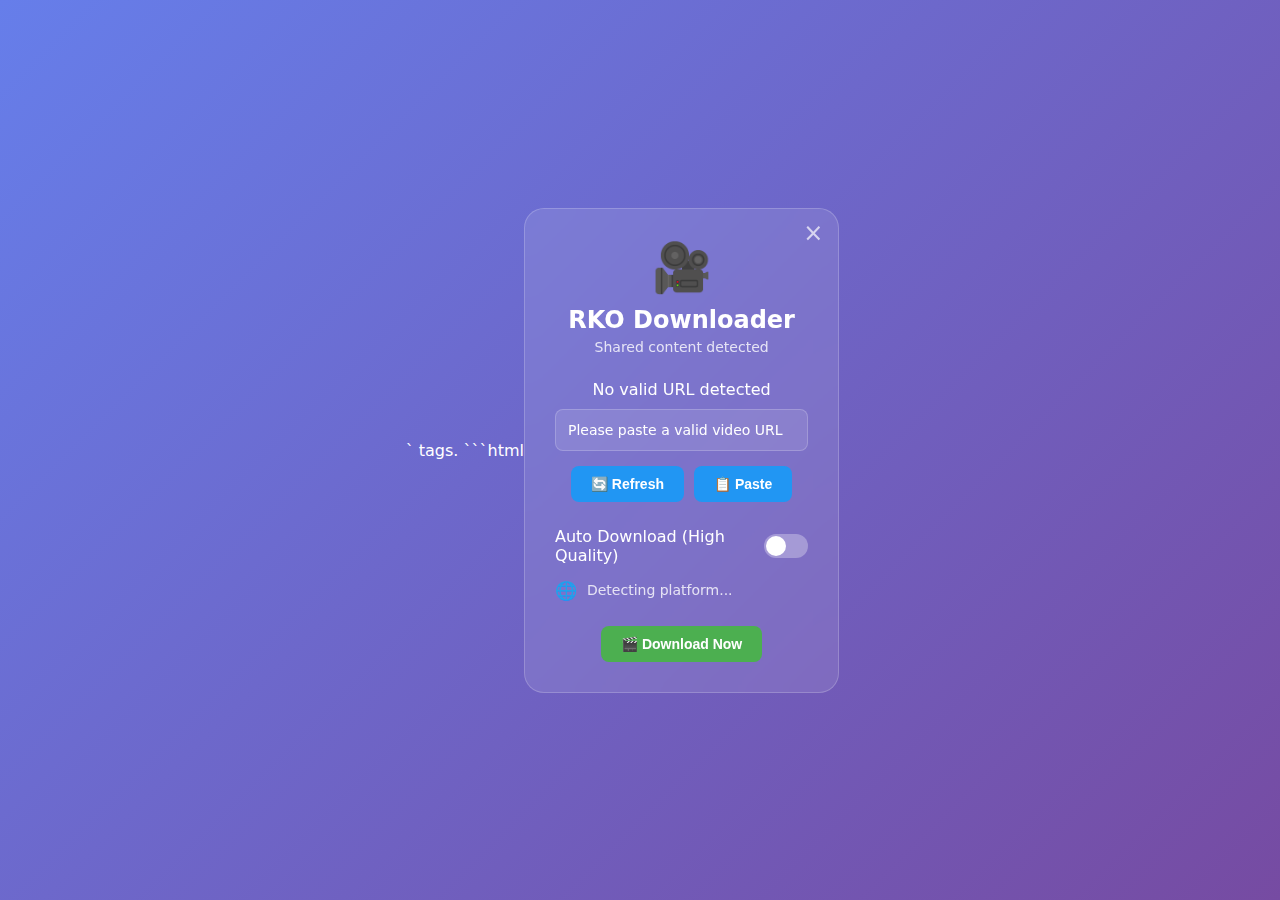
<file: share-handler.html>
` tags.

```html
<replit_final_file>
<!DOCTYPE html>
<html lang="en">
<head>
    <meta charset="UTF-8">
    <meta name="viewport" content="width=device-width, initial-scale=1.0">
    <title>RKO Downloader - Share Handler</title>
    <style>
        * {
            margin: 0;
            padding: 0;
            box-sizing: border-box;
        }

        body {
            font-family: -apple-system, BlinkMacSystemFont, 'Segoe UI', system-ui, sans-serif;
            background: linear-gradient(135deg, #667eea 0%, #764ba2 100%);
            min-height: 100vh;
            display: flex;
            align-items: center;
            justify-content: center;
            color: white;
        }

        .popup-container {
            background: rgba(255, 255, 255, 0.1);
            backdrop-filter: blur(10px);
            border-radius: 20px;
            padding: 30px;
            max-width: 400px;
            width: 90%;
            animation: slideUp 0.3s ease-out;
            border: 1px solid rgba(255, 255, 255, 0.2);
        }

        @keyframes slideUp {
            from {
                transform: translateY(50px);
                opacity: 0;
            }
            to {
                transform: translateY(0);
                opacity: 1;
            }
        }

        .header {
            text-align: center;
            margin-bottom: 25px;
        }

        .app-icon {
            font-size: 48px;
            margin-bottom: 10px;
        }

        .app-name {
            font-size: 24px;
            font-weight: bold;
            margin-bottom: 5px;
        }

        .subtitle {
            font-size: 14px;
            opacity: 0.8;
        }

        .clipboard-section {
            margin-bottom: 25px;
        }

        .clipboard-status {
            font-size: 16px;
            margin-bottom: 10px;
            text-align: center;
        }

        .clipboard-url {
            background: rgba(255, 255, 255, 0.1);
            padding: 12px;
            border-radius: 8px;
            margin-bottom: 15px;
            word-break: break-all;
            font-size: 14px;
            min-height: 40px;
            border: 1px solid rgba(255, 255, 255, 0.2);
        }

        .clipboard-actions {
            display: flex;
            gap: 10px;
            justify-content: center;
        }

        .btn {
            padding: 10px 20px;
            border: none;
            border-radius: 8px;
            cursor: pointer;
            font-size: 14px;
            font-weight: bold;
            background: rgba(255, 255, 255, 0.2);
            color: white;
            transition: all 0.3s ease;
        }

        .btn:hover {
            background: rgba(255, 255, 255, 0.3);
            transform: translateY(-2px);
        }

        .btn-primary {
            background: #4CAF50;
        }

        .btn-primary:hover {
            background: #45a049;
        }

        .btn-secondary {
            background: #2196F3;
        }

        .btn-secondary:hover {
            background: #1976D2;
        }

        .auto-download-section {
            margin-bottom: 25px;
        }

        .auto-download-toggle {
            display: flex;
            align-items: center;
            justify-content: space-between;
            margin-bottom: 15px;
        }

        .toggle-switch {
            width: 50px;
            height: 24px;
            background: rgba(255, 255, 255, 0.3);
            border-radius: 12px;
            position: relative;
            cursor: pointer;
            transition: background 0.3s ease;
        }

        .toggle-switch.active {
            background: #4CAF50;
        }

        .toggle-slider {
            width: 20px;
            height: 20px;
            background: white;
            border-radius: 50%;
            position: absolute;
            top: 2px;
            left: 2px;
            transition: transform 0.3s ease;
        }

        .toggle-switch.active .toggle-slider {
            transform: translateX(26px);
        }

        .platform-info {
            display: flex;
            align-items: center;
            gap: 10px;
            font-size: 14px;
            opacity: 0.8;
        }

        .platform-icon {
            font-size: 18px;
        }

        .download-progress {
            display: none;
            text-align: center;
            margin-top: 20px;
        }

        .progress-bar {
            width: 100%;
            height: 6px;
            background: rgba(255, 255, 255, 0.2);
            border-radius: 3px;
            overflow: hidden;
            margin-top: 10px;
        }

        .progress-fill {
            height: 100%;
            background: linear-gradient(90deg, #4CAF50, #81C784);
            border-radius: 3px;
            width: 0%;
            transition: width 0.3s ease;
        }

        .notification-style {
            position: fixed;
            top: 20px;
            left: 50%;
            transform: translateX(-50%);
            background: rgba(0, 0, 0, 0.8);
            color: white;
            padding: 15px 25px;
            border-radius: 10px;
            z-index: 1000;
            display: none;
        }

        .close-btn {
            position: absolute;
            top: 10px;
            right: 15px;
            font-size: 24px;
            cursor: pointer;
            color: rgba(255, 255, 255, 0.7);
        }

        .close-btn:hover {
            color: white;
        }
    </style>
</head>
<body>
    <div class="notification-style" id="notification">
        <div id="notificationText">Processing...</div>
        <div class="progress-bar">
            <div class="progress-fill" id="notificationProgress"></div>
        </div>
    </div>

    <div class="popup-container" id="popupContainer">
        <span class="close-btn" onclick="closePopup()">&times;</span>

        <div class="header">
            <div class="app-icon">🎥</div>
            <div class="app-name">RKO Downloader</div>
            <div class="subtitle">Shared content detected</div>
        </div>

        <div class="clipboard-section">
            <div class="clipboard-status" id="clipboardStatus">Checking shared content...</div>
            <div class="clipboard-url" id="clipboardUrl"></div>
            <div class="clipboard-actions">
                <button class="btn btn-secondary" id="refreshClipboard">🔄 Refresh</button>
                <button class="btn btn-secondary" id="manualPaste">📋 Paste</button>
            </div>
        </div>

        <div class="auto-download-section">
            <div class="auto-download-toggle">
                <span>Auto Download (High Quality)</span>
                <div class="toggle-switch" id="autoDownloadToggle">
                    <div class="toggle-slider"></div>
                </div>
            </div>
            <div class="platform-info" id="platformInfo">
                <span class="platform-icon">🌐</span>
                <span id="detectedPlatform">Detecting platform...</span>
            </div>
        </div>

        <div class="download-progress" id="downloadProgress">
            <div id="progressText">Preparing download...</div>
            <div class="progress-bar">
                <div class="progress-fill" id="progressFill"></div>
            </div>
        </div>

        <div style="text-align: center;">
            <button class="btn btn-primary" id="downloadBtn">🎬 Download Now</button>
        </div>
    </div>

    <script>
        let clipboardCheckInterval;
        let autoDownloadEnabled = localStorage.getItem('autoDownloadEnabled') === 'true';
        let currentUrl = '';

        // Platform detection
        const platforms = {
            'youtube.com': { name: 'YouTube', icon: '🎬' },
            'youtu.be': { name: 'YouTube', icon: '🎬' },
            'tiktok.com': { name: 'TikTok', icon: '🎵' },
            'vt.tiktok.com': { name: 'TikTok', icon: '🎵' },
            'instagram.com': { name: 'Instagram', icon: '📸' },
            'facebook.com': { name: 'Facebook', icon: '📘' },
            'twitter.com': { name: 'Twitter', icon: '🐦' },
            'x.com': { name: 'X (Twitter)', icon: '🐦' }
        };

        function showNotification(text, progress = 0) {
            const notification = document.getElementById('notification');
            const notificationText = document.getElementById('notificationText');
            const progressBar = document.getElementById('notificationProgress');

            notificationText.textContent = text;
            progressBar.style.width = progress + '%';
            notification.style.display = 'block';

            setTimeout(hideNotification, 3000);
        }

        function hideNotification() {
            document.getElementById('notification').style.display = 'none';
        }

        function closePopup() {
            if (clipboardCheckInterval) {
                clearInterval(clipboardCheckInterval);
            }

            const container = document.getElementById('popupContainer');
            container.style.animation = 'slideUp 0.3s ease-out reverse';
            setTimeout(() => {
                window.close();
                window.location.href = '/';
            }, 300);
        }

        function detectPlatform(url) {
            for (const [domain, info] of Object.entries(platforms)) {
                if (url.includes(domain)) {
                    return info;
                }
            }
            return { name: 'Unknown Platform', icon: '🌐' };
        }

        function updatePlatformInfo(url) {
            const platform = detectPlatform(url);
            document.getElementById('detectedPlatform').textContent = platform.name;
            document.querySelector('.platform-icon').textContent = platform.icon;
        }

        async function checkSharedContent() {
            const urlParams = new URLSearchParams(window.location.search);
            const sharedUrl = urlParams.get('shared_url') || urlParams.get('url');
            const sharedText = urlParams.get('shared_text') || urlParams.get('text');

            let detectedUrl = sharedUrl || sharedText;

            if (!detectedUrl) {
                try {
                    const clipboardText = await navigator.clipboard.readText();
                    if (clipboardText && isValidUrl(clipboardText)) {
                        detectedUrl = clipboardText;
                    }
                } catch (err) {
                    console.log('Clipboard access not available');
                }
            }

            if (detectedUrl && isValidUrl(detectedUrl)) {
                currentUrl = detectedUrl;
                document.getElementById('clipboardUrl').textContent = detectedUrl;
                document.getElementById('clipboardStatus').textContent = 'Shared content detected:';
                updatePlatformInfo(detectedUrl);

                if (autoDownloadEnabled) {
                    startAutoDownload(detectedUrl);
                }
            } else {
                document.getElementById('clipboardStatus').textContent = 'No valid URL detected';
                document.getElementById('clipboardUrl').textContent = 'Please paste a valid video URL';
            }
        }

        function isValidUrl(string) {
            try {
                const url = new URL(string);
                return url.protocol === 'http:' || url.protocol === 'https:';
            } catch (_) {
                return false;
            }
        }

        async function startAutoDownload(url) {
            const progressDiv = document.getElementById('downloadProgress');
            const progressText = document.getElementById('progressText');
            const progressFill = document.getElementById('progressFill');

            progressDiv.style.display = 'block';

            try {
                progressText.textContent = 'Fetching video information...';
                progressFill.style.width = '20%';

                const response = await fetch(`https://vkrdownloader.xyz/server?api_key=vkrdownloader&vkr=${encodeURIComponent(url)}`);

                if (!response.ok) {
                    throw new Error('Failed to fetch video data');
                }

                progressText.textContent = 'Processing video...';
                progressFill.style.width = '50%';

                const data = await response.json();

                progressText.textContent = 'Preparing download...';
                progressFill.style.width = '80%';

                let downloadUrl = `https://vkrdownloader.xyz/server/dl.php?vkr=${encodeURIComponent(url)}`;

                progressText.textContent = 'Starting download...';
                progressFill.style.width = '100%';

                const link = document.createElement('a');
                link.href = downloadUrl;
                link.download = `RKO_Download_${Date.now()}.mp4`;
                link.click();

                progressText.textContent = 'Download completed! 🎉';
                showNotification('Download completed successfully!', 100);

            } catch (error) {
                console.error('Download error:', error);
                progressText.textContent = 'Download failed: ' + error.message;
                showNotification('Download failed: ' + error.message, 0);
            }
        }

        // Initialize
        document.addEventListener('DOMContentLoaded', function() {
            checkSharedContent();

            // Setup toggle
            const toggle = document.getElementById('autoDownloadToggle');
            if (autoDownloadEnabled) {
                toggle.classList.add('active');
            }

            toggle.addEventListener('click', function() {
                autoDownloadEnabled = !autoDownloadEnabled;
                localStorage.setItem('autoDownloadEnabled', autoDownloadEnabled);
                this.classList.toggle('active');
                showNotification(autoDownloadEnabled ? 'Auto-download enabled' : 'Auto-download disabled');
            });

            // Setup buttons
            document.getElementById('refreshClipboard').addEventListener('click', checkSharedContent);

            document.getElementById('manualPaste').addEventListener('click', async function() {
                try {
                    const text = await navigator.clipboard.readText();
                    if (text) {
                        currentUrl = text;
                        document.getElementById('clipboardUrl').textContent = text;
                        updatePlatformInfo(text);
                    }
                } catch (err) {
                    alert('Please paste the URL manually');
                }
            });

            document.getElementById('downloadBtn').addEventListener('click', function() {
                if (currentUrl) {
                    startAutoDownload(currentUrl);
                } else {
                    alert('No valid URL detected');
                }
            });
        });

        // Handle Android back button
        window.addEventListener('popstate', closePopup);

        // Cleanup on page unload
        window.addEventListener('beforeunload', function() {
            if (clipboardCheckInterval) {
                clearInterval(clipboardCheckInterval);
            }
        });
    </script>
</body>
  </html>
</file>
